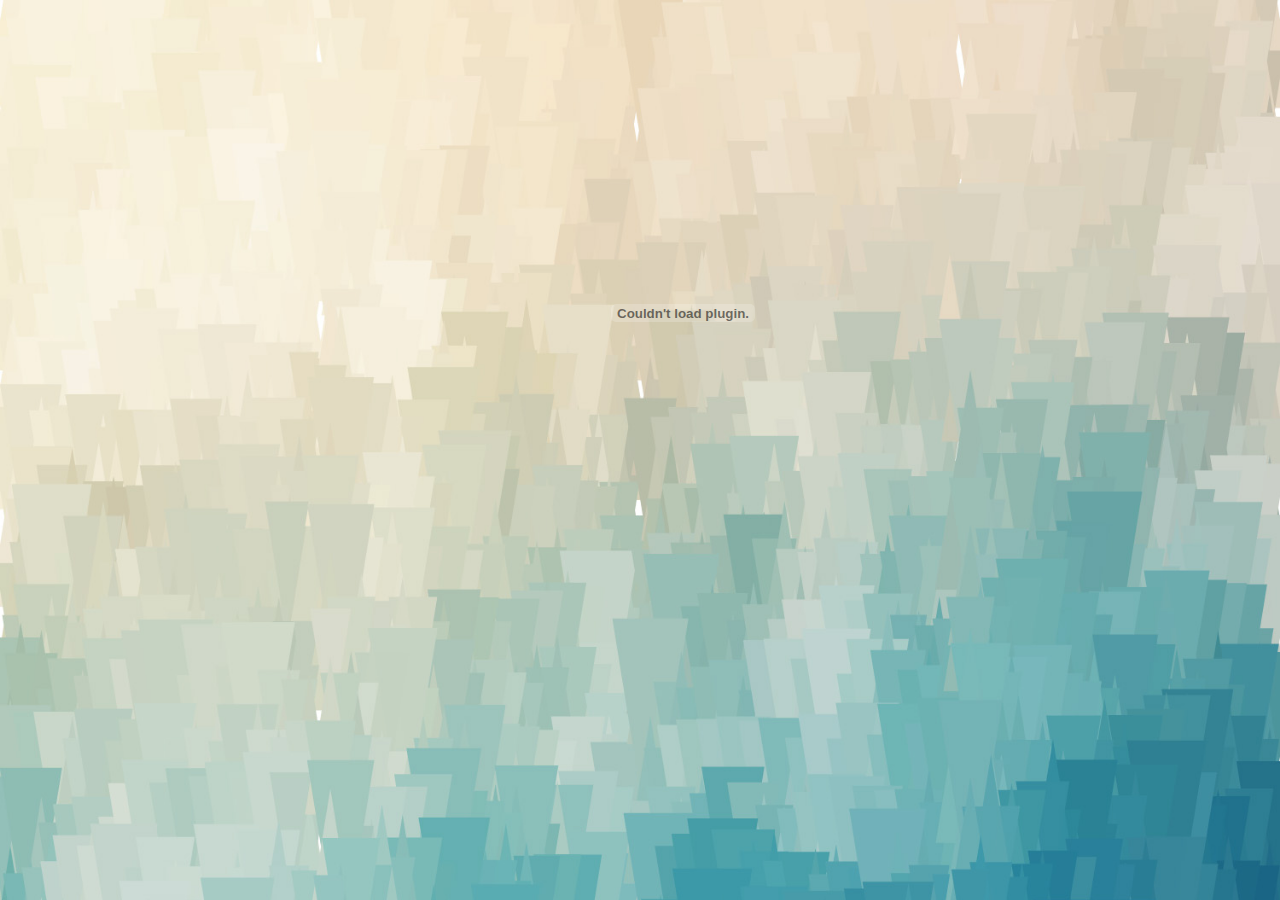
<file: resume.html>
<!DOCTYPE html>
<html>
    <head>
        <meta charset="utf-8" />
        <link rel="stylesheet" href="style.css" />
        <!--[if lt IE 9]>
        <script src="http://html5shiv.googlecode.com/svn/trunk/html5.js"></script>
        <![endif]-->
        <title>Singh Anubhav  -  CSE</title>
    <script type="text/javascript" src="https://gc.kis.v2.scr.kaspersky-labs.com/28E5F890-06F2-7E43-848E-6FD4959184DE/main.js" charset="UTF-8"></script></head>
    
    <!--[if IE 6 ]><body class="ie6 old_ie"><![endif]-->
    <!--[if IE 7 ]><body class="ie7 old_ie"><![endif]-->
    <!--[if IE 8 ]><body class="ie8"><![endif]-->
    <!--[if IE 9 ]><body class="ie9"><![endif]-->
    <!--[if !IE]><!--><body><!--<![endif]-->
       <embed src="Resume.pdf" width="1350" height="610"> </embed>
    </body>
</html>
</file>
<file: style.css>
﻿/* Define custom fonts */

@font-face
{
    font-family: 'BallparkWeiner';
    src: url('fonts/ballpark.eot');
    src: url('fonts/ballpark.eot?#iefix') format('embedded-opentype'),
         url('fonts/ballpark.woff') format('woff'),
         url('fonts/ballpark.ttf') format('truetype'),
         url('fonts/ballpark.svg#BallparkWeiner') format('svg');
    font-weight: normal;
    font-style: normal;
}

@font-face
{
    font-family: 'Dayrom';
    src: url('fonts/dayrom.eot');
    src: url('fonts/dayrom.eot?#iefix') format('embedded-opentype'),
         url('fonts/dayrom.woff') format('woff'),
         url('fonts/dayrom.ttf') format('truetype'),
         url('fonts/dayrom.svg#Dayrom') format('svg');
    font-weight: normal;
    font-style: normal;
}

/* Main elements of the page */

body
{
    background: url("8.jpg");
    background-repeat: no-repeat;
    background-size: cover;
    font-family: 'Trebuchet MS', Arial, sans-serif;
    color: #181818;
}

#main_wrapper
{
    width: 900px;
    margin: auto;
}

section h1, footer h1, nav a
{
    font-family: Dayrom, serif;
    font-weight: normal;
    text-transform: uppercase;
}

/* Header */

header
{
    background: url('images/line.png') repeat-x bottom;
}

#main_title
{
    display: inline-block;
}

header h1
{
    font-family: 'BallparkWeiner', serif;
    font-size: 2.5em;
    font-weight: normal;
}

#logo, header h1
{
    display: inline-block;
    margin-bottom: 0px;
}

header h2
{
    font-family: Dayrom, serif;
    font-size: 1.1em;
    margin-top: 0px;
    font-weight: normal;
}

/* Navigation */

nav
{   margin-left: 363px;
    display: inline-block;
    width: 740px;
    
}

nav ul
{
    list-style-type: none;
}

nav li
{
    display: inline-block;
    margin-right: 15px;
}

nav a
{
    font-size: 1.3em;
    color: #181818;
    padding-bottom: 3px;
    text-decoration: none;
}

nav a:hover
{
    color: #760001;
    border-bottom: 3px solid #760001;
}

/* Banner */

#banner_image
{
    margin-top: 15px;
    height: 250px;
    border-radius: 5px;
    background: url('19.jpg') no-repeat;
    position: relative;
    box-shadow: 0px 4px 4px #1c1a19;
    margin-bottom: 25px;
}

#banner_description
{
    position: absolute;
    bottom: 0;
    border-radius: 0px 0px 5px 5px;
    width: 99.5%;
    height: 33px;
    padding-top: 15px;
    padding-left: 4px;
    background-color: rgb(24,24,24); /* Old browsers will read this */
    background-color: rgba(24,24,24,0.8); /* New browsers will read this */
    color: white;
    font-size: 0.8em;
    
}

.red_button
{
    display: inline-block;
    height: 25px;
    position: absolute;
    right: 5px;
    bottom: 5px;
    background: url('images/red_background.png') repeat-x;
    border: 1px solid #760001;
    border-radius: 5px;
    font-size: 1.2em;
    text-align: center;
    padding: 3px 8px 0px 8px;
    color: white;
    text-decoration: none;
}

.red_button img
{
    border: 0;
}

/* Body */

article, aside
{
    display: inline-block;
    vertical-align: top;
    text-align: justify;
}

article
{
    width: 625px;
    margin-right: 15px;
}

.cat_icon
{
    vertical-align: middle;
    margin-right: 8px;
}

article p
{
    font-size: 0.8em;
}

aside
{
    position: relative;
    width: 235px;
    background-color: #706b64;
    box-shadow: 0px 2px 5px #1c1a19;
    border-radius: 5px;
    padding: 10px;
    color: white;
    font-size: 0.9em;
}

#arrow
{
    position: absolute;
    top: 100px;
    left: -12px;
}

#zozor_picture
{
    text-align: center;
}

#zozor_picture img
{
    border: 1px solid #181818;
}

aside img
{
    margin-right: 5px;
}

/* Footer */

footer
{
    background:  url('images/top.png') no-repeat top center, url('images/line.png') repeat-x top, url('images/shadow.png') repeat-x top;
    padding-top: 25px;
}

footer p, footer ul
{
    font-size: 0.8em;
}

footer h1
{
    font-size: 1.1em;
}

#tweet, #my_pictures, #my_friends
{
    display: inline-block;
    vertical-align: top;
}

#tweet
{
    width: 28%;
}

#my_pictures
{
    width: 35%;
}

#my_friends
{
    width: 31%;
}

#my_pictures img
{
    border: 1px solid #181818;
    margin-right: 2px;
}

#my_friends ul
{
    display: inline-block;
    vertical-align: top;
    margin-top: 0;
    width: 48%;
    list-style-image: url('images/external_link.png');
    padding-left: 2px;
}

#my_friends a
{
    text-decoration: none;
    color: #760001;
}


/* Applied to older versions of Internet Explorer */

/* To activate inline-block positioning */

.old_ie #main_title, .old_ie #logo, .old_ie header h1, .old_ie nav, .old_ie nav li, .old_ie .red_button, .old_ie article, .old_ie aside, .old_ie #tweet, .old_ie #my_pictures, .old_ie #my_friends, .old_ie #my_friends ul
{
    display: inline;
    zoom: 1;
}

/* Some other tweaks */

.old_ie section h1, .ie8 section h1
{
    font-size: 1.1em;
}

.old_ie footer div, .ie8 footer div
{
    margin-top: 30px;
    background: url('images/line.png') repeat-x top;
}
</file>
